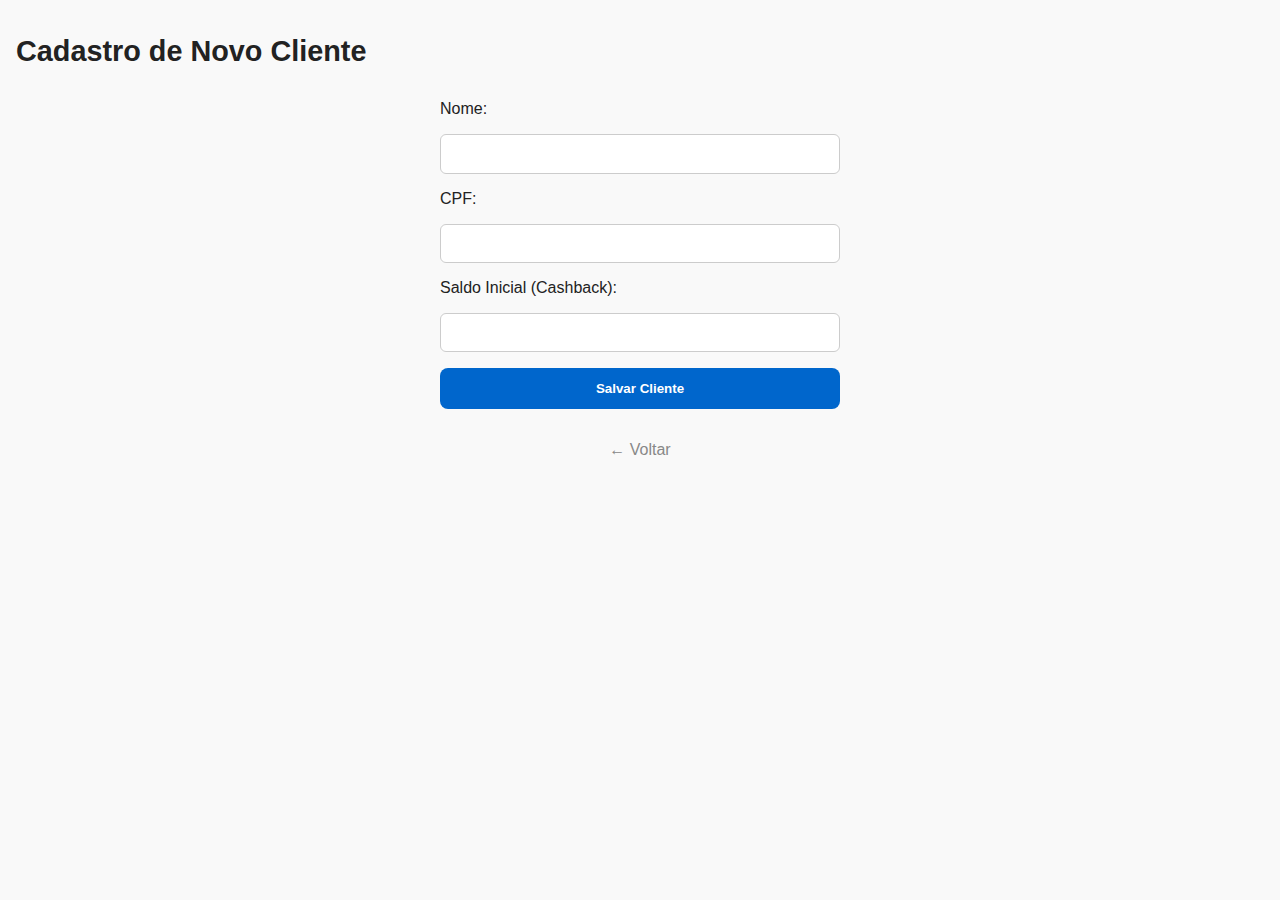
<file: templates/novo.html>
<!DOCTYPE html>
<html lang="pt-br">
<head>
  <meta charset="UTF-8">
  <title>Novo Cliente</title>
  <link rel="stylesheet" href="/static/css/style.css">
</head>
<body>
  <h1>Cadastro de Novo Cliente</h1>
  <form action="/cadastrar" method="POST" class="formulario">
    <label for="nome">Nome:</label>
    <input type="text" id="nome" name="nome" required>

    <label for="cpf">CPF:</label>
    <input type="text" id="cpf" name="cpf" required>

    <label for="saldo">Saldo Inicial (Cashback):</label>
    <input type="number" id="saldo" name="saldo" min="0" step="0.01" required>

    <button type="submit">Salvar Cliente</button>
  </form>

  <a href="/" class="btn-voltar">← Voltar</a>
</body>
</html>
</file>
<file: static/css/style.css>
/* Estilo global */
body {
    font-family: Arial, sans-serif;
    margin: 0;
    padding: 1rem;
    background-color: #f9f9f9;
    color: #222;
  }
  
  header {
    text-align: center;
    margin-bottom: 2rem;
  }
  
  h1 {
    font-size: 1.8rem;
    margin-bottom: 1rem;
  }
  
  /* Lista de clientes */
  .lista-clientes {
    list-style: none;
    padding: 0;
    max-width: 500px;
    margin: 0 auto 2rem auto;
  }
  
  .lista-clientes li {
    background-color: #fff;
    padding: 1rem;
    margin-bottom: 1rem;
    border-radius: 8px;
    box-shadow: 0 2px 6px rgba(0,0,0,0.1);
  }
  
  .lista-clientes a {
    text-decoration: none;
    color: #0066cc;
    font-weight: bold;
  }
  
  /* Botão adicionar */
  .btn-adicionar {
    display: block;
    text-align: center;
    width: fit-content;
    margin: 0 auto;
    padding: 0.8rem 1.5rem;
    background-color: #00c853;
    color: white;
    text-decoration: none;
    border-radius: 8px;
    font-weight: bold;
    transition: background 0.3s;
  }
  
  .btn-adicionar:hover {
    background-color: #00b347;
  }
  
  /* Formulário */
  .formulario {
    display: flex;
    flex-direction: column;
    max-width: 400px;
    margin: 2rem auto;
    gap: 1rem;
  }
  
  .formulario input {
    padding: 0.7rem;
    border-radius: 6px;
    border: 1px solid #ccc;
  }
  
  .formulario button {
    padding: 0.8rem;
    background-color: #0066cc;
    color: white;
    border: none;
    border-radius: 8px;
    font-weight: bold;
    cursor: pointer;
  }
  
  .btn-voltar {
    display: block;
    margin: 2rem auto;
    text-align: center;
    text-decoration: none;
    color: #888;
  }
</file>
